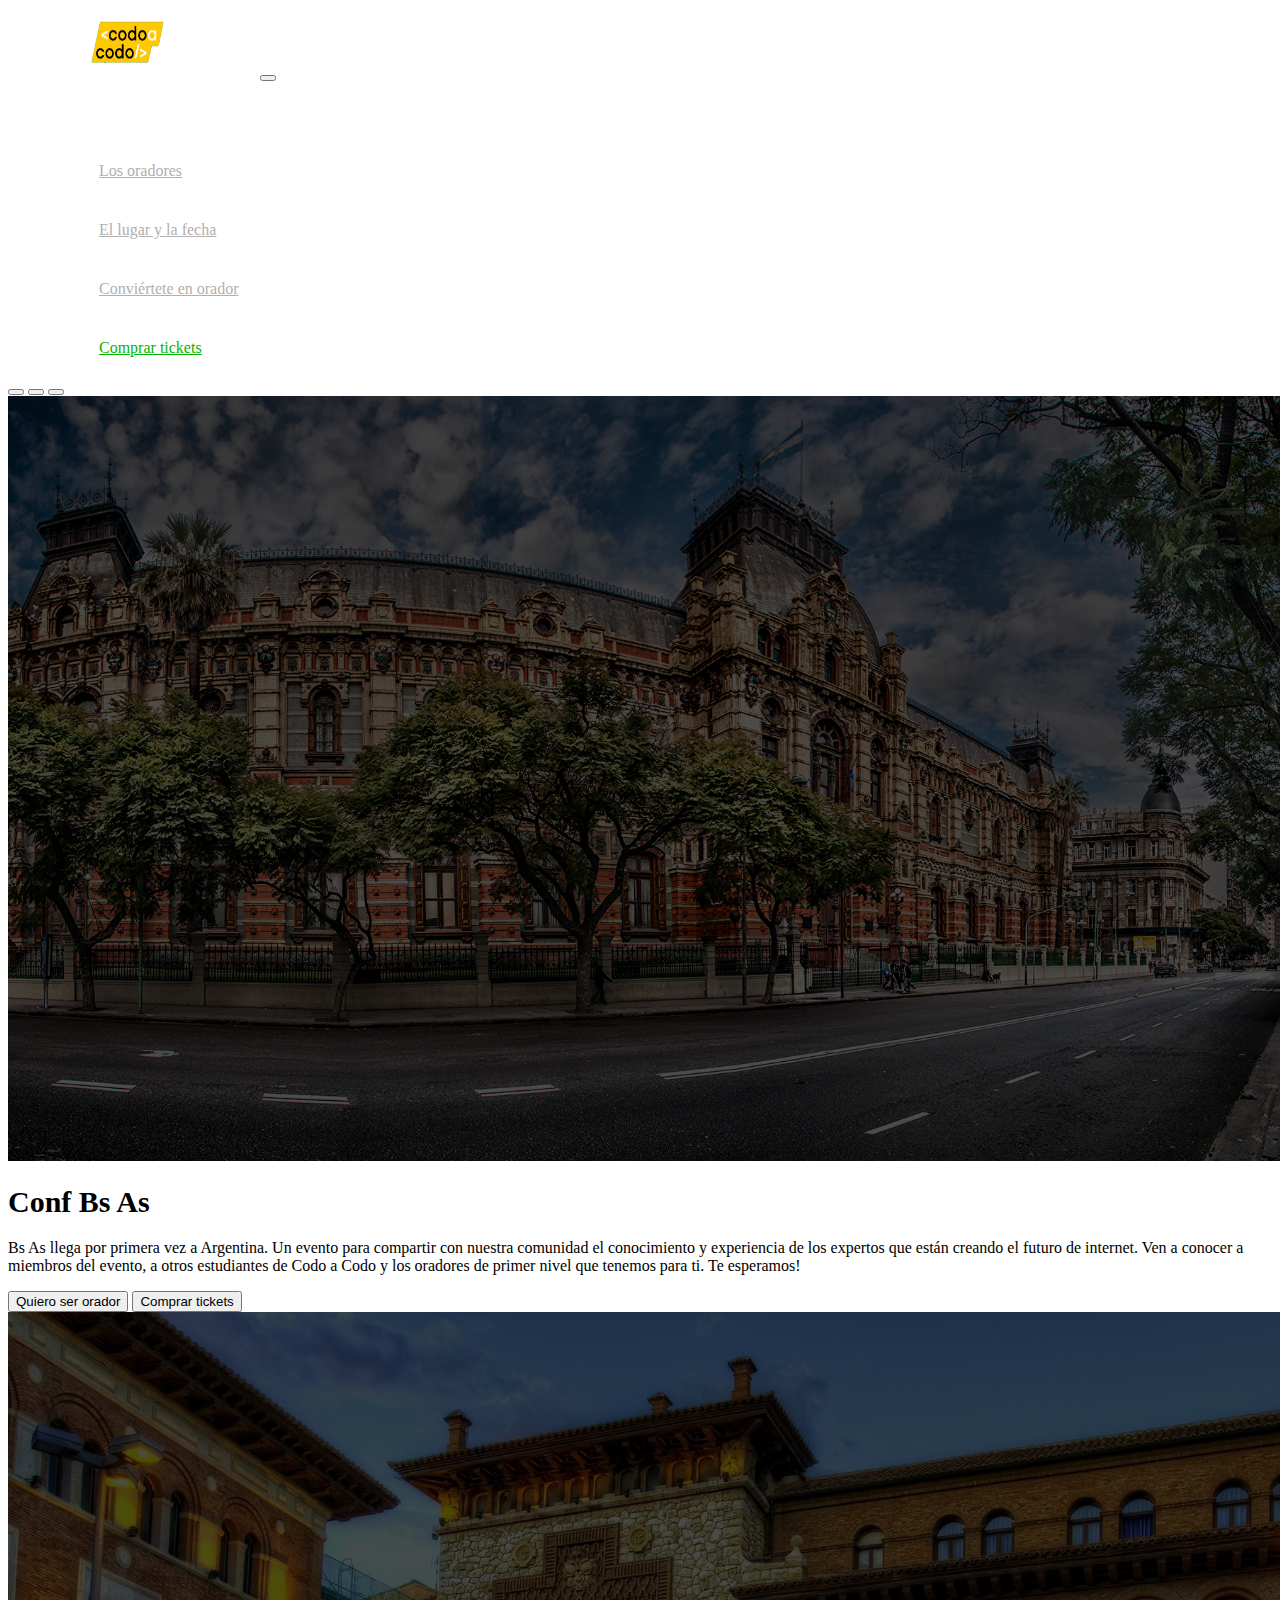
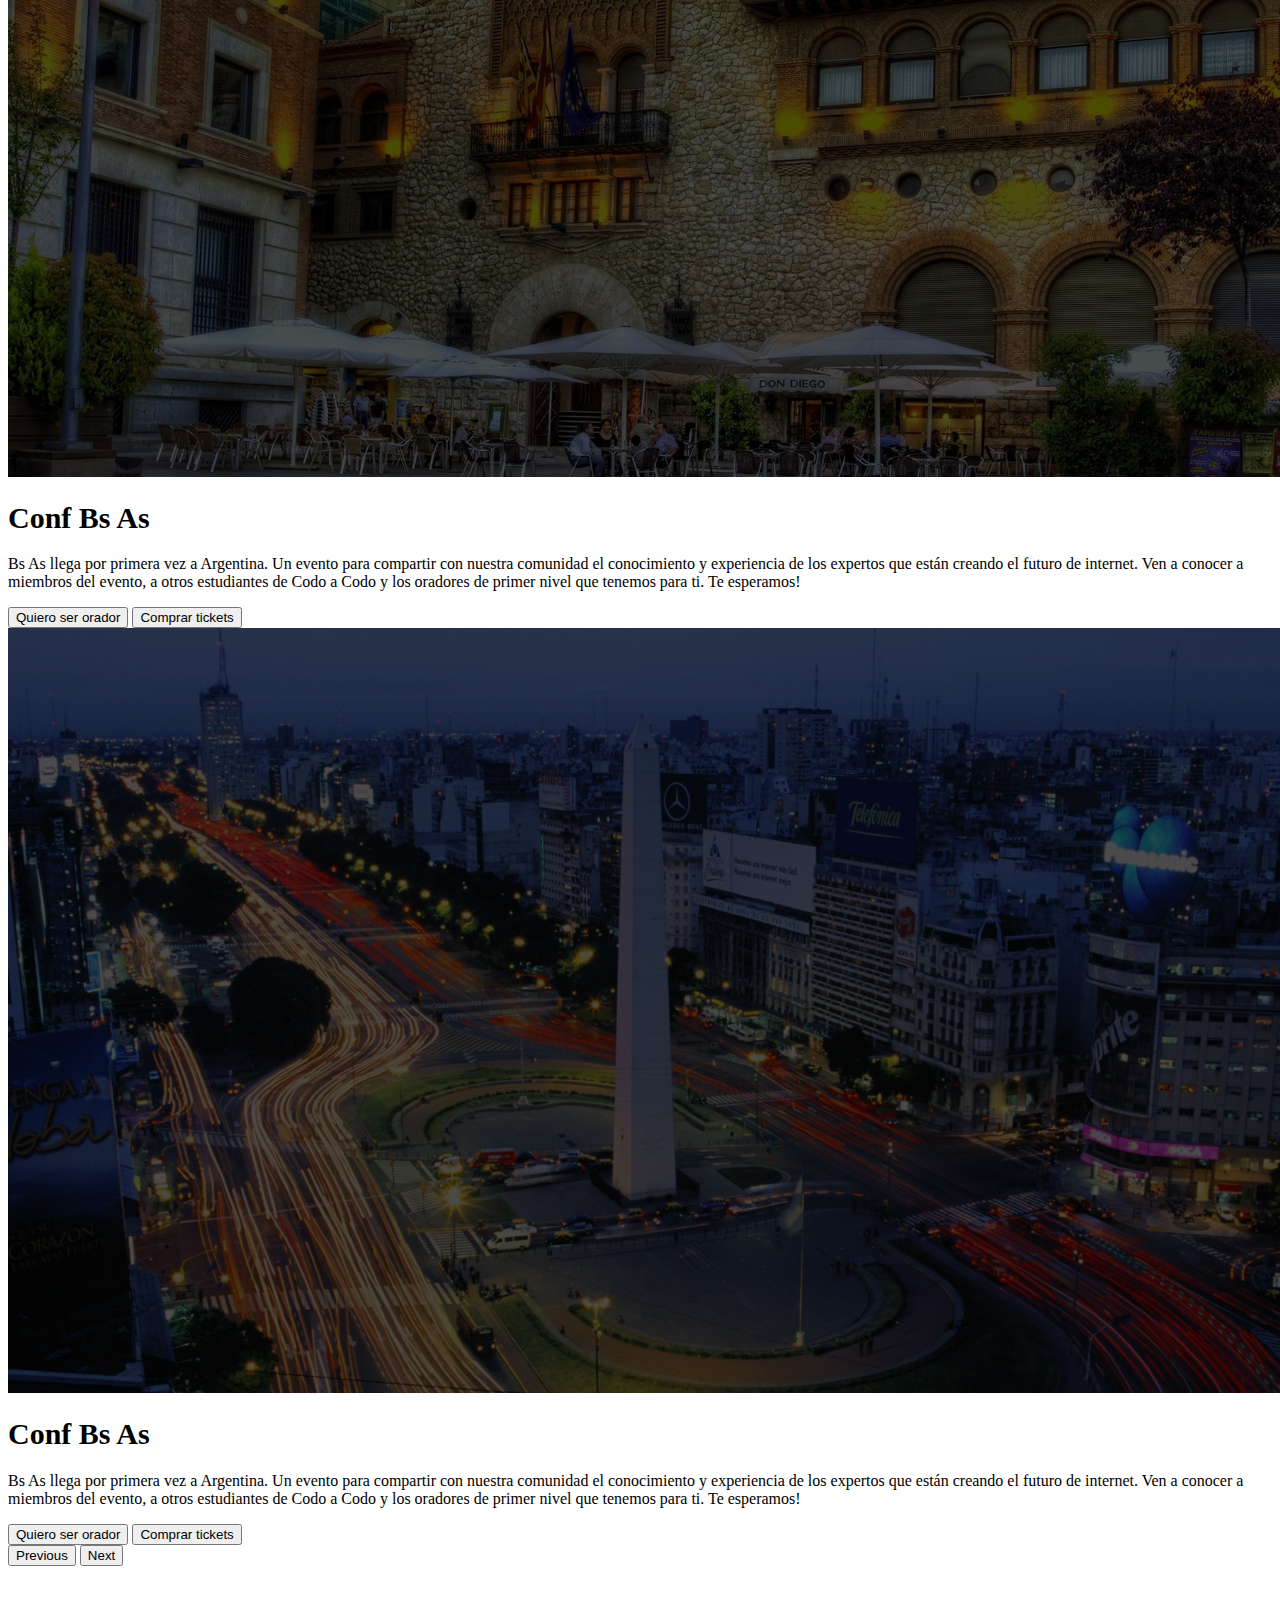
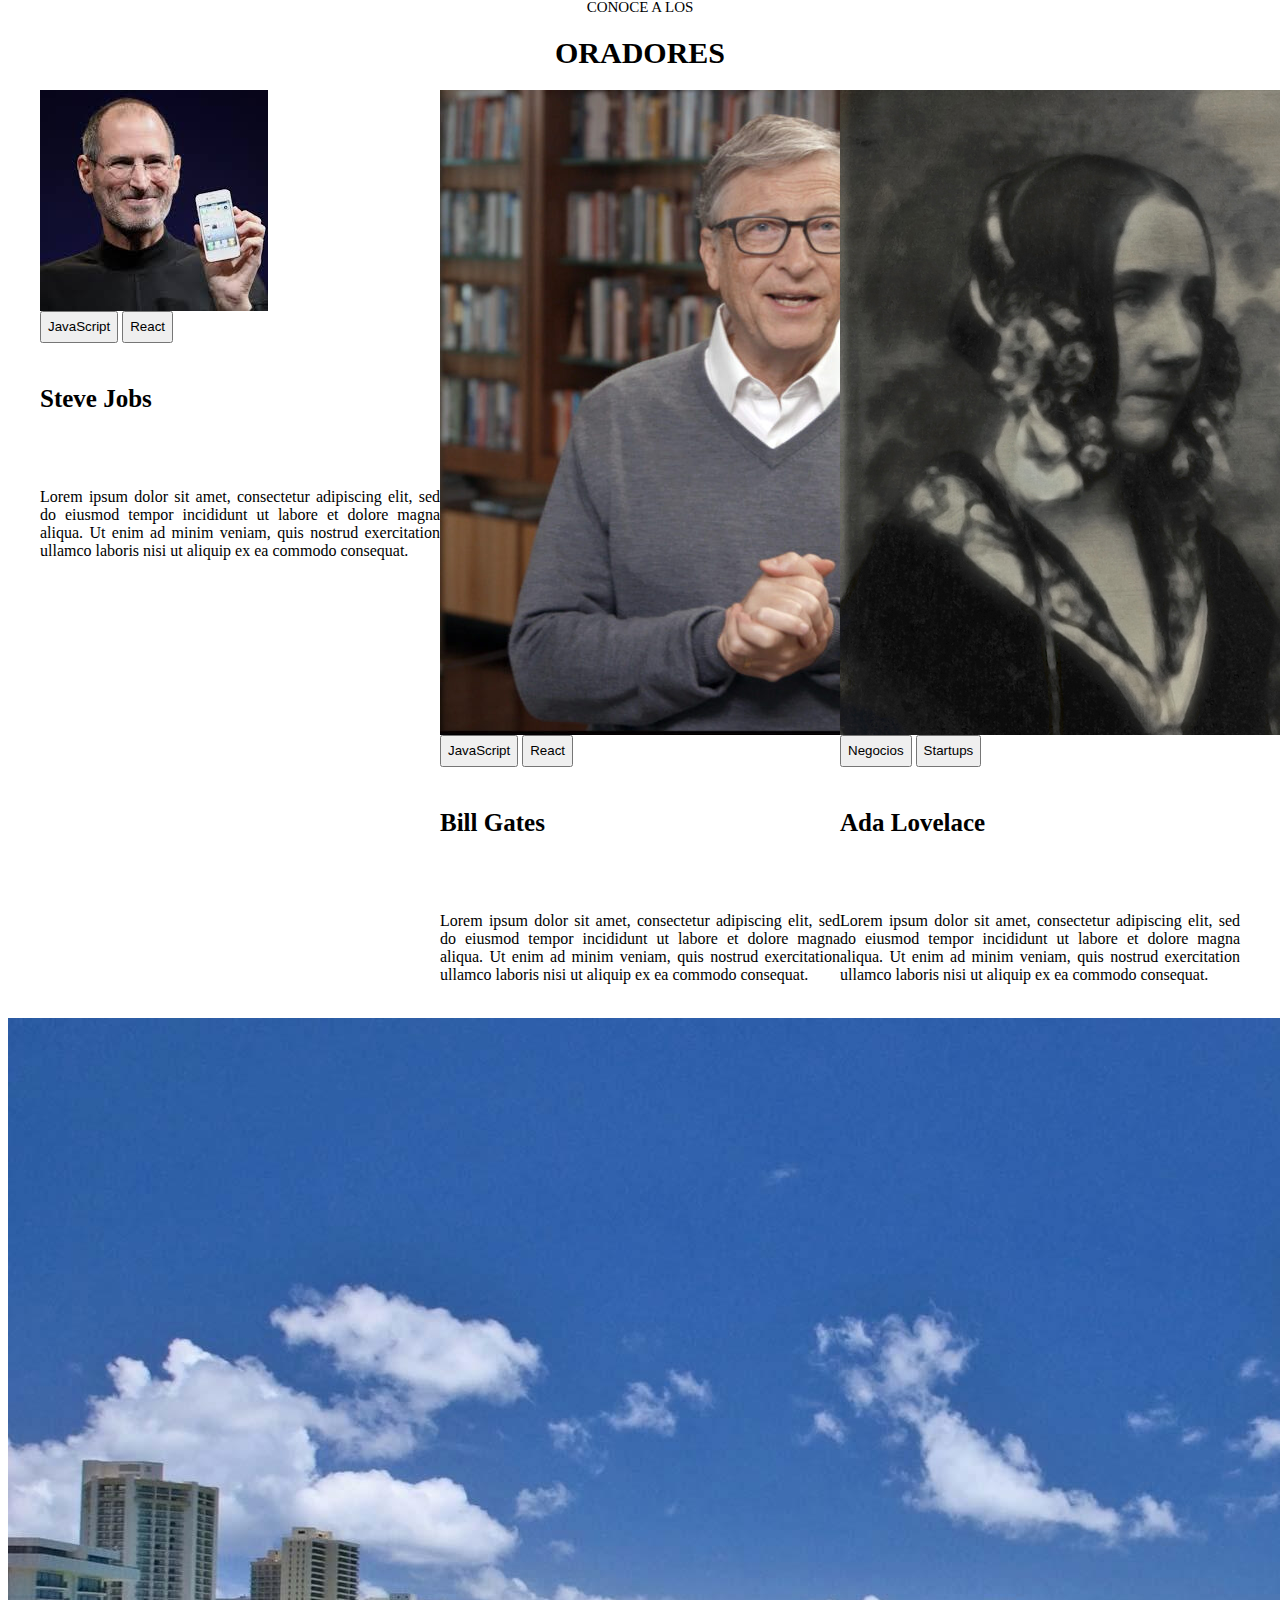
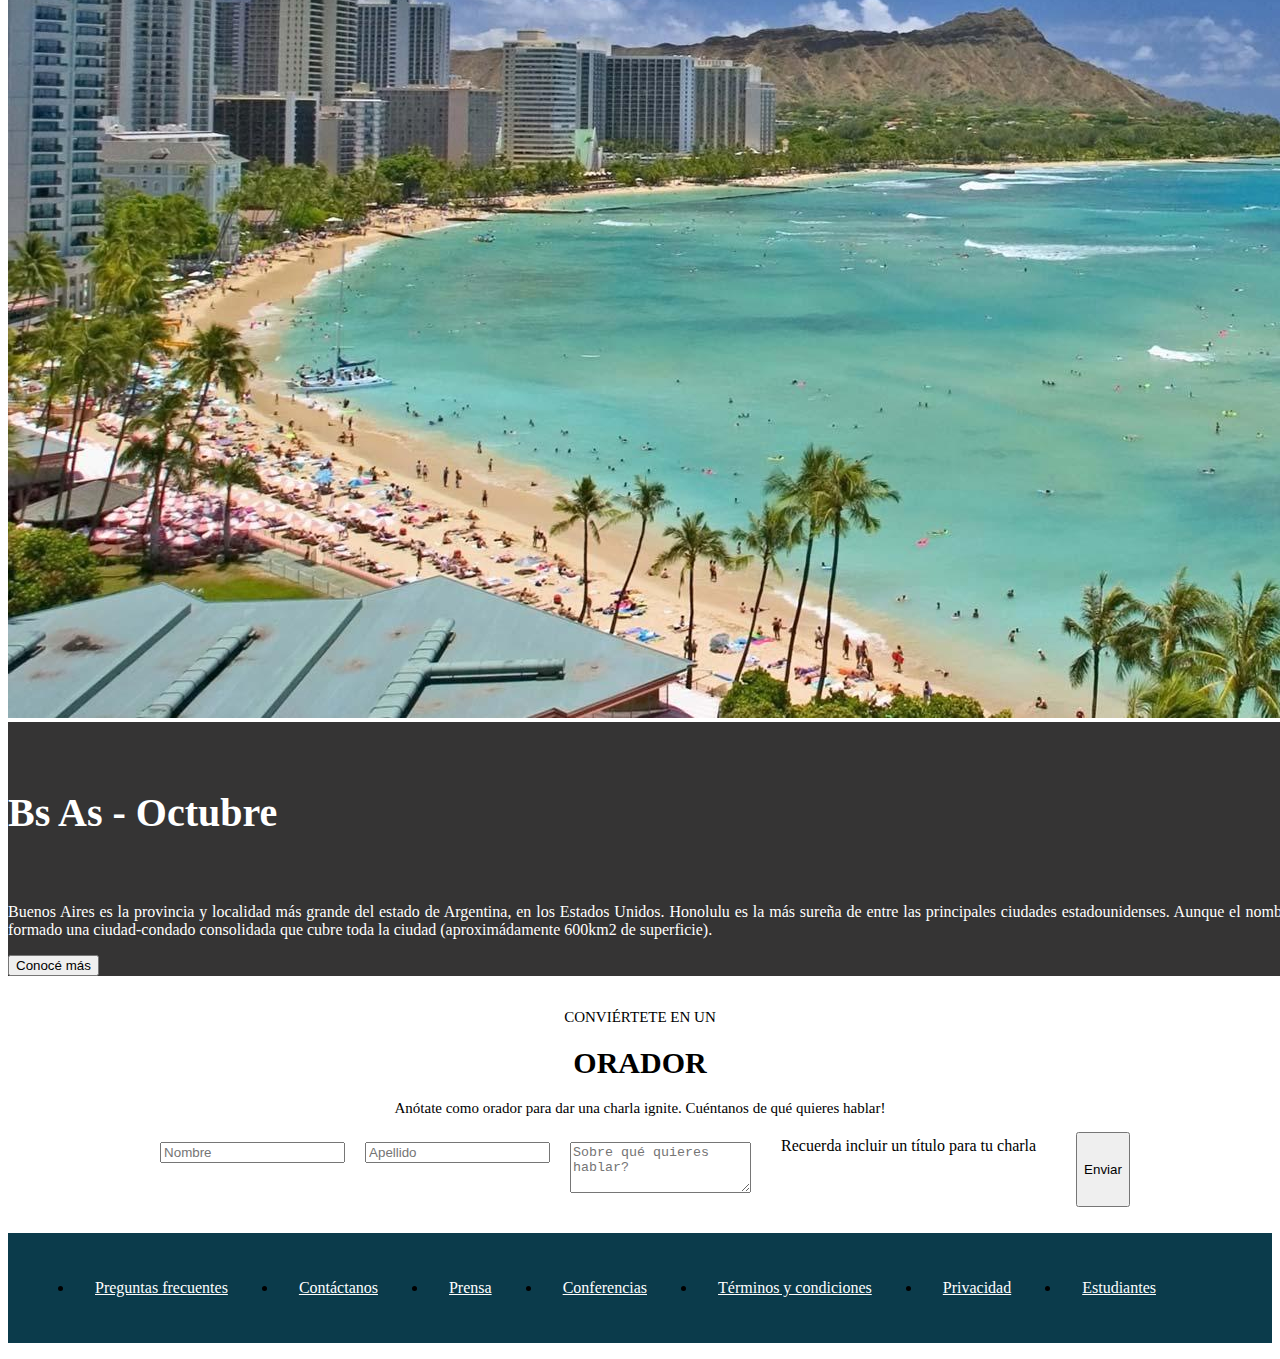
<file: index.html>
<!doctype html>
<html lang="en">
  <head>
    <title>Trabajo práctico integrador</title>
    <!-- Required meta tags -->
    <meta charset="utf-8">
    <meta name="viewport" content="width=device-width, initial-scale=1, shrink-to-fit=no">

    <!-- Bootstrap CSS v5.0.2 -->
    <link rel="stylesheet" href="https://cdn.jsdelivr.net/npm/bootstrap@5.1.1/dist/css/bootstrap.min.css" rel="stylesheet" integrity="sha384-F3w7mX95PdgyTmZZMECAngseQB83DfGTowi0iMjiWaeVhAn4FJkqJByhZMI3AhiU" crossorigin="anonymous">
    <link rel="stylesheet" href="tp.css" />

  </head>
  <body>

    <nav class="navbar navbar-expand-lg  navbar-dark bg-dark">
      <div class="container-fluid">
        <img src="imagenes_integrador_front/codoacodo.png" alt="" width="100" height="70" class="d-inline-block align-text">
        <a class="navbar-brand col-lg-4" id="blanco" href="#">Conf Bs As</a>
        <button class="navbar-toggler" type="button" data-bs-toggle="collapse" data-bs-target="#navbarNavAltMarkup" aria-controls="navbarNavAltMarkup" aria-expanded="false" aria-label="Toggle navigation">
          <span class="navbar-toggler-icon"></span>
        </button>
        <div class="collapse navbar-collapse flex-row-reverse" id="navbarNavAltMarkup">
          <div class="navbar-nav">
            <a class="nav-link" id="blanco" href="#">La conferencia</a>
            <a class="nav-link" id="texto" href="#">Los oradores</a>
            <a class="nav-link" id="texto" href="#">El lugar y la fecha</a>
            <a class="nav-link" id="texto" href="#">Conviértete en orador</a>
            <a class="nav-link" id="verde" href="#">Comprar tickets</a>

          </div>
        </div>
      </div>
    </nav>

    <div id="carouselExampleIndicators" class="carousel slide" data-bs-ride="carousel">
      <div class="carousel-indicators">
        <button type="button" data-bs-target="#carouselExampleIndicators" data-bs-slide-to="0" class="active" aria-current="true" aria-label="Slide 1"></button>
        <button type="button" data-bs-target="#carouselExampleIndicators" data-bs-slide-to="1" aria-label="Slide 2"></button>
        <button type="button" data-bs-target="#carouselExampleIndicators" data-bs-slide-to="2" aria-label="Slide 3"></button>
      </div>
      <div class="carousel-inner">
        <div class="carousel-item active">
          <img src="imagenes_integrador_front/ba1.jpg" class="d-block w-100" alt="0" style="filter: brightness(30%); height: 85vh;">
          <div class="container">
            <div class="carousel-caption text-end">
              <h1>Conf Bs As</h1>
              <p>
                Bs As llega por primera vez a Argentina. Un evento para compartir con nuestra comunidad el conocimiento y 
                experiencia de los expertos que están creando el futuro de internet. Ven a conocer a miembros del evento, a otros estudiantes 
                de Codo a Codo y los oradores de primer nivel que tenemos para ti. Te esperamos!
              </p>
              <button type="button" class="btn btn-outline-light">Quiero ser orador</button>
              <button type="button" class="btn btn-success">Comprar tickets</button>

            </div>
          </div>
        </div>
        <div class="carousel-item">
          <img src="imagenes_integrador_front/ba2.jpg" class="d-block w-100" alt="1" style="filter: brightness(30%); height: 85vh;">
          <div class="container">
            <div class="carousel-caption text-end">
              <h1>Conf Bs As</h1>
              <p>
                Bs As llega por primera vez a Argentina. Un evento para compartir con nuestra comunidad el conocimiento y 
                experiencia de los expertos que están creando el futuro de internet. Ven a conocer a miembros del evento, a otros estudiantes 
                de Codo a Codo y los oradores de primer nivel que tenemos para ti. Te esperamos!
              </p>
              <button type="button" class="btn btn-outline-light">Quiero ser orador</button>
              <button type="button" class="btn btn-success">Comprar tickets</button>

            </div>
          </div>
        </div>
        <div class="carousel-item">
          <img src="imagenes_integrador_front/ba3.jpg" class="d-block w-100" alt="2" style="filter: brightness(30%); height: 85vh;">
          <div class="container">
            <div class="carousel-caption text-end">
              <h1>Conf Bs As</h1>
              <p>
                Bs As llega por primera vez a Argentina. Un evento para compartir con nuestra comunidad el conocimiento y 
                experiencia de los expertos que están creando el futuro de internet. Ven a conocer a miembros del evento, a otros estudiantes 
                de Codo a Codo y los oradores de primer nivel que tenemos para ti. Te esperamos!
              </p>
              <button type="button" class="btn btn-outline-light">Quiero ser orador</button>
              <button type="button" class="btn btn-success">Comprar tickets</button>
            </div>
          </div>
        </div>
      </div>
      <button class="carousel-control-prev" type="button" data-bs-target="#carouselExampleIndicators" data-bs-slide="prev">
        <span class="carousel-control-prev-icon" aria-hidden="true"></span>
        <span class="visually-hidden">Previous</span>
      </button>
      <button class="carousel-control-next" type="button" data-bs-target="#carouselExampleIndicators" data-bs-slide="next">
        <span class="carousel-control-next-icon" aria-hidden="true"></span>
        <span class="visually-hidden">Next</span>
      </button>
    </div>
    <br>

    <section>
      <div class="oradores">
        <p>CONOCE A LOS</p>
        <h1 id="palabra">ORADORES</h1>
      </div>
    </section>

    <div class="row row-cols-1 row-cols-md-3 g-4">
      <div class="col" style="width: 25rem;">
        <div class="card h-100">
          <img src="imagenes_integrador_front/steve.jpg" class="card-img-top" alt="0">
          <div class="card-body">
            <button type="button" style="height: 32px;" class="btn btn-warning">JavaScript</button>
            <button type="button" style="height: 32px;" class="btn btn-info">React</button>
            <h5 class="card-title">Steve Jobs</h5>
            <br>
            <p class="card-text">Lorem ipsum dolor sit amet, consectetur adipiscing elit, sed do eiusmod tempor incididunt ut labore et dolore magna aliqua. Ut enim ad minim veniam, quis nostrud exercitation ullamco laboris nisi ut aliquip ex ea commodo consequat.</p>
          </div>
        </div>
      </div>
      <div class="col" style="width: 25rem;">
        <div class="card h-100">
          <img src="imagenes_integrador_front/bill.jpg" class="card-img-top" alt="1">
          <div class="card-body">
            <button type="button" style="height: 32px;" class="btn btn-warning">JavaScript</button>
            <button type="button" style="height: 32px;" class="btn btn-info">React</button>
            <h5 class="card-title">Bill Gates</h5>
            <br>
            <p class="card-text">Lorem ipsum dolor sit amet, consectetur adipiscing elit, sed do eiusmod tempor incididunt ut labore et dolore magna aliqua. Ut enim ad minim veniam, quis nostrud exercitation ullamco laboris nisi ut aliquip ex ea commodo consequat.</p>
          </div>
        </div>
      </div>
      <div class="col" style="width: 25rem;">
        <div class="card h-100">
          <img src="imagenes_integrador_front/ada.jpeg" class="card-img-top" alt="2">
          <div class="card-body">
            <button type="button" style="height: 32px;" class="btn btn-secondary">Negocios</button>
            <button type="button" style="height: 32px;" class="btn btn-danger">Startups</button>
            <h5 class="card-title">Ada Lovelace</h5>
            <br>
            <p class="card-text">Lorem ipsum dolor sit amet, consectetur adipiscing elit, sed do eiusmod tempor incididunt ut labore et dolore magna aliqua. Ut enim ad minim veniam, quis nostrud exercitation ullamco laboris nisi ut aliquip ex ea commodo consequat.</p>
          </div>
        </div>
      </div>
    </div>

    <br>

    <div class="card mb-3" style="max-width: 2000px;">
      <div class="row g-0">
        <div class="col-md-6">
          <img src="imagenes_integrador_front/honolulu.jpg" class="img-fluid rounded-start" alt="..." >
        </div>
        <div class="col-md-6 tarjeta">
          <div class="card-body" style="color: white;">
            <h5 class="card-title" style="font-size: 40px;">Bs As - Octubre</h5>
            <p class="card-text">Buenos Aires es la provincia y localidad más grande del estado de Argentina, en los Estados Unidos. Honolulu
              es la más sureña de entre las principales ciudades estadounidenses. Aunque el nombre de Honolulu se refiere al área urbana en la costa 
              sureste de la isla de Oahu, la ciudad y el condado de Honolulu han formado una ciudad-condado consolidada que cubre toda la ciudad 
              (aproximádamente 600km2 de superficie).
            </p>
            <button type="button" class="btn btn-outline-light">Conocé más</button>
          </div>
        </div>
      </div>
    </div>
    <br>
    <div class="oradores">
      <p>CONVIÉRTETE EN UN</p>
      <h1 id="palabra">ORADOR</h1>
      <p>Anótate como orador para dar una charla ignite. Cuéntanos de qué quieres hablar!</p>
    </div>
    <div class="form">
      <div class="row col-md-6">
        <div class="col">
          <input type="text" class="form-control" placeholder="Nombre" aria-label="Nombre">
        </div>
        <div class="col">
          <input type="text" class="form-control" placeholder="Apellido" aria-label="Apellido">
        </div>
        <div>
        <textarea class="form-control" rows="3" placeholder="Sobre qué quieres hablar?" required></textarea>
        </div>
        <div class="form-text mb-2">Recuerda incluir un título para tu charla</div>
        <div class="d-grid gap-2 form-btn">
          <button type="submit" class="btn btn-success">Enviar</button>
        </div>
      </div>
    </div>

    <div>
      <footer class="flex-wrap">
              <ul class="nav">
                <li class="nav-item">
                  <a class="nav-link active px-2" style="margin-right:30px;" href="#">Preguntas frecuentes</a>
                </li>
                <li class="nav-item">
                  <a class="nav-link active px-2" style="margin-right:30px;" href="#">Contáctanos</a>
                </li>
                <li class="nav-item">
                  <a class="nav-link active px-2" style="margin-right:30px;" href="#">Prensa</a>
                </li>
                <li class="nav-item">
                  <a class="nav-link active px-2" style="margin-right:30px;" href="#">Conferencias</a>
                </li>
                <li class="nav-item">
                  <a class="nav-link active px-2" style="margin-right:30px;" href="#">Términos y condiciones</a>
                </li>
                <li class="nav-item">
                  <a class="nav-link active px-2" style="margin-right:30px;" href="#">Privacidad</a>
                </li>
                <li class="nav-item">
                  <a class="nav-link active px-2" style="margin-right:30px;" href="#">Estudiantes</a>
                </li>
              </ul>
          </div>


      </footer>
    </div>


    







      
    <!-- Bootstrap JavaScript Libraries -->
    <script src="https://cdn.jsdelivr.net/npm/@popperjs/core@2.9.3/dist/umd/popper.min.js" integrity="sha384-W8fXfP3gkOKtndU4JGtKDvXbO53Wy8SZCQHczT5FMiiqmQfUpWbYdTil/SxwZgAN" crossorigin="anonymous"></script>
    <script src="https://cdn.jsdelivr.net/npm/bootstrap@5.1.1/dist/js/bootstrap.min.js" integrity="sha384-skAcpIdS7UcVUC05LJ9Dxay8AXcDYfBJqt1CJ85S/CFujBsIzCIv+l9liuYLaMQ/" crossorigin="anonymous"></script>
  </body>
</html>
</file>
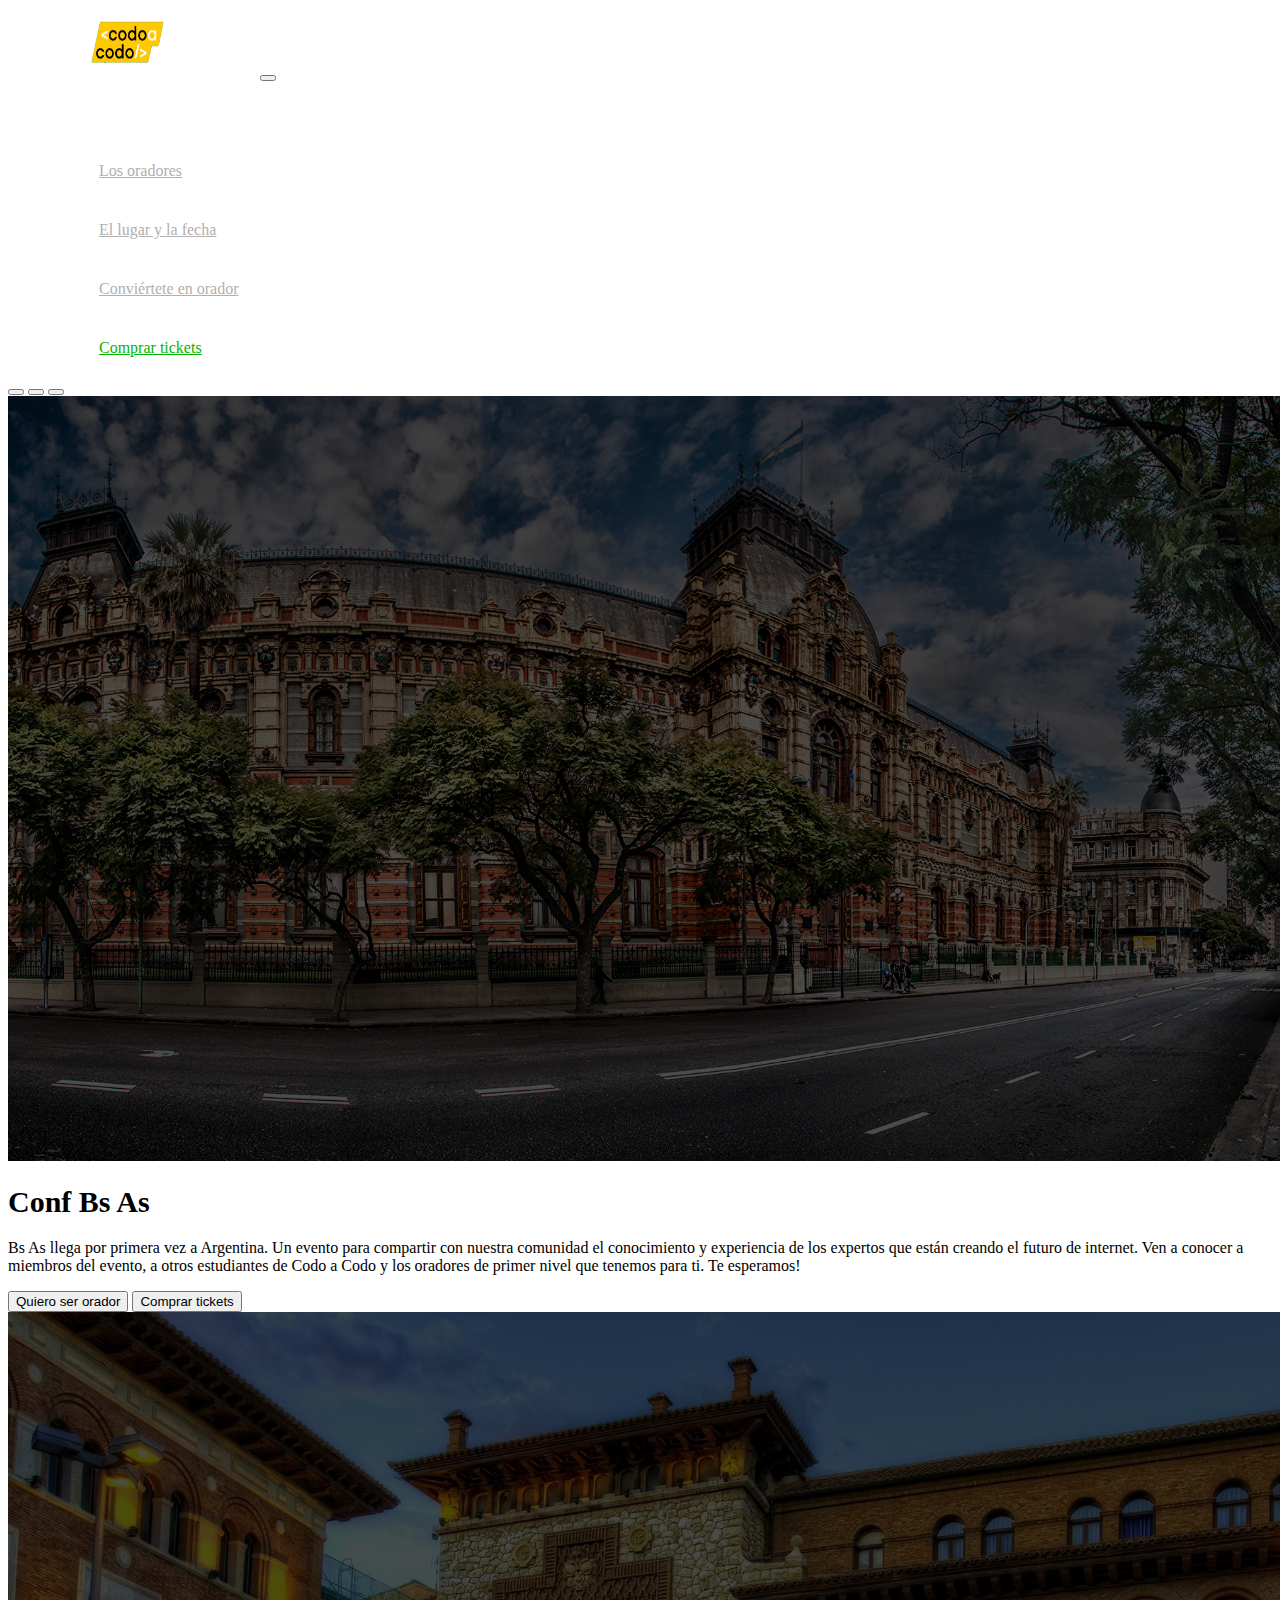
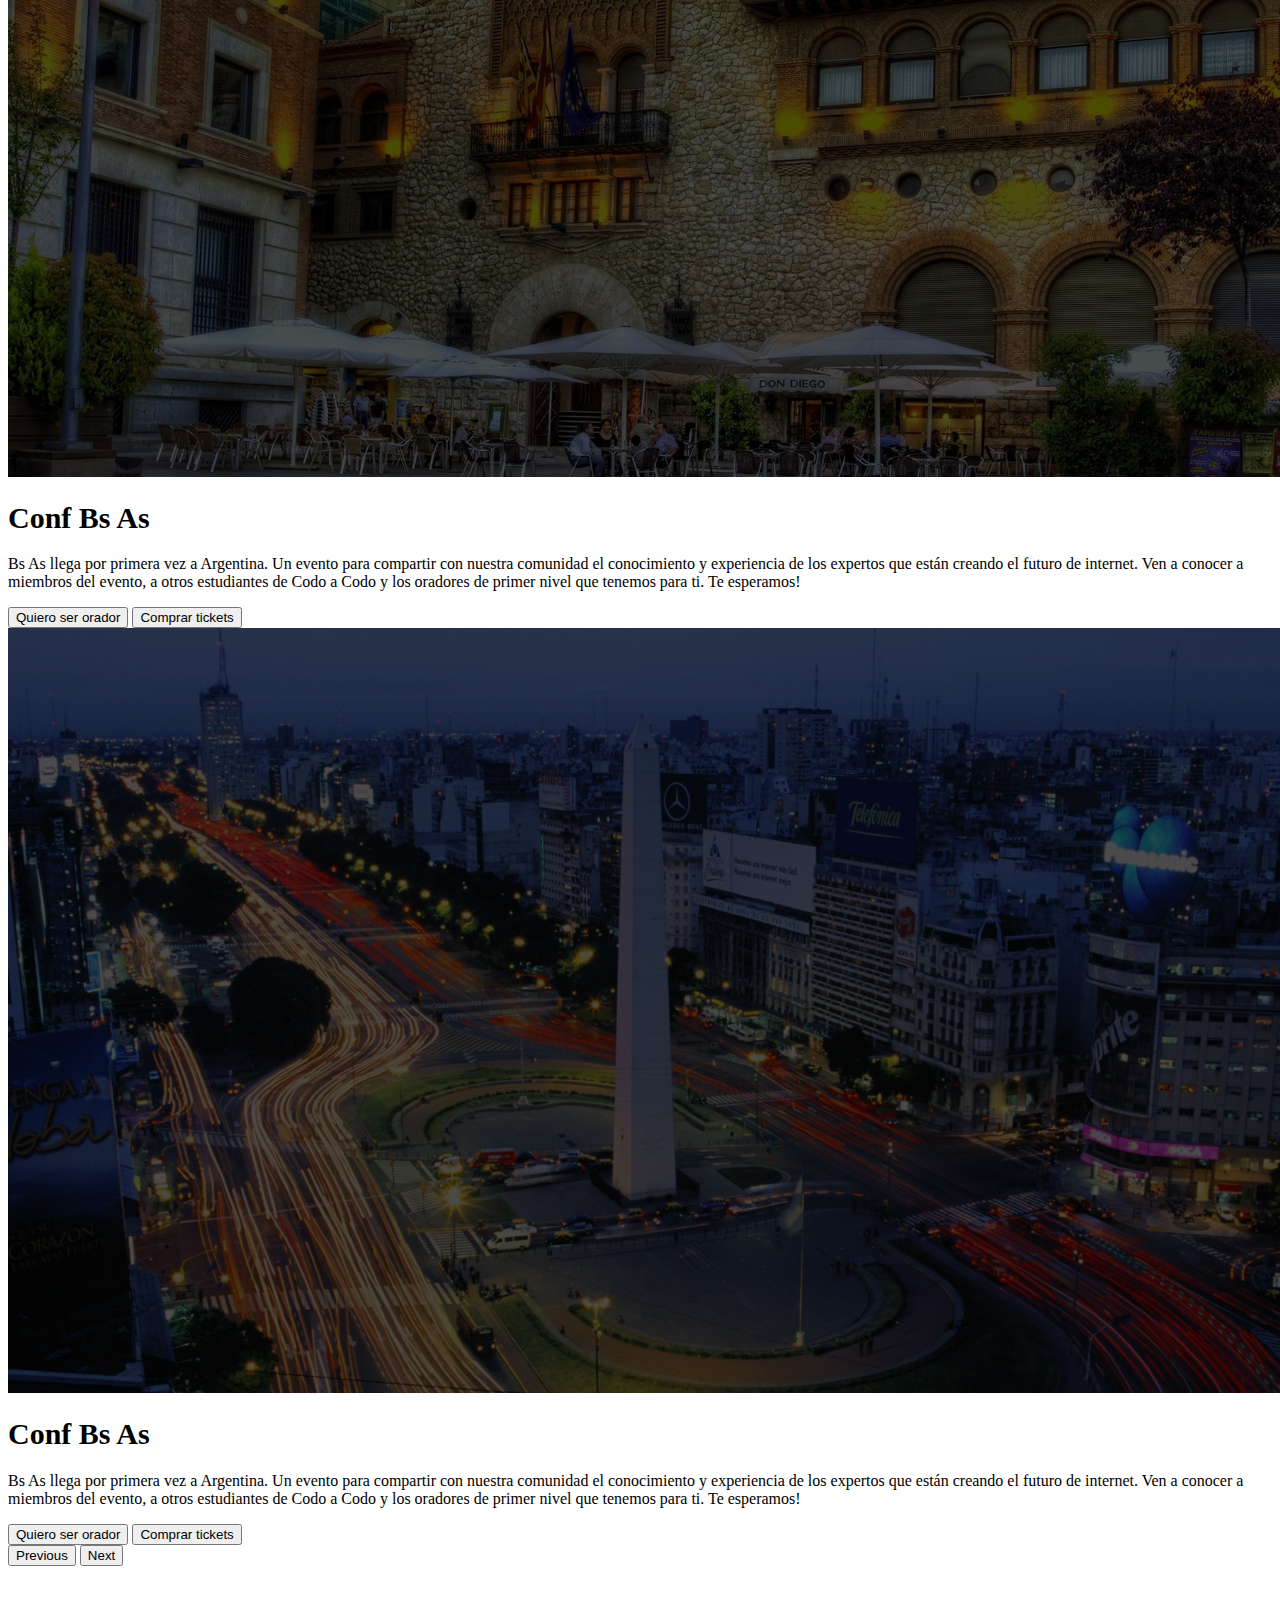
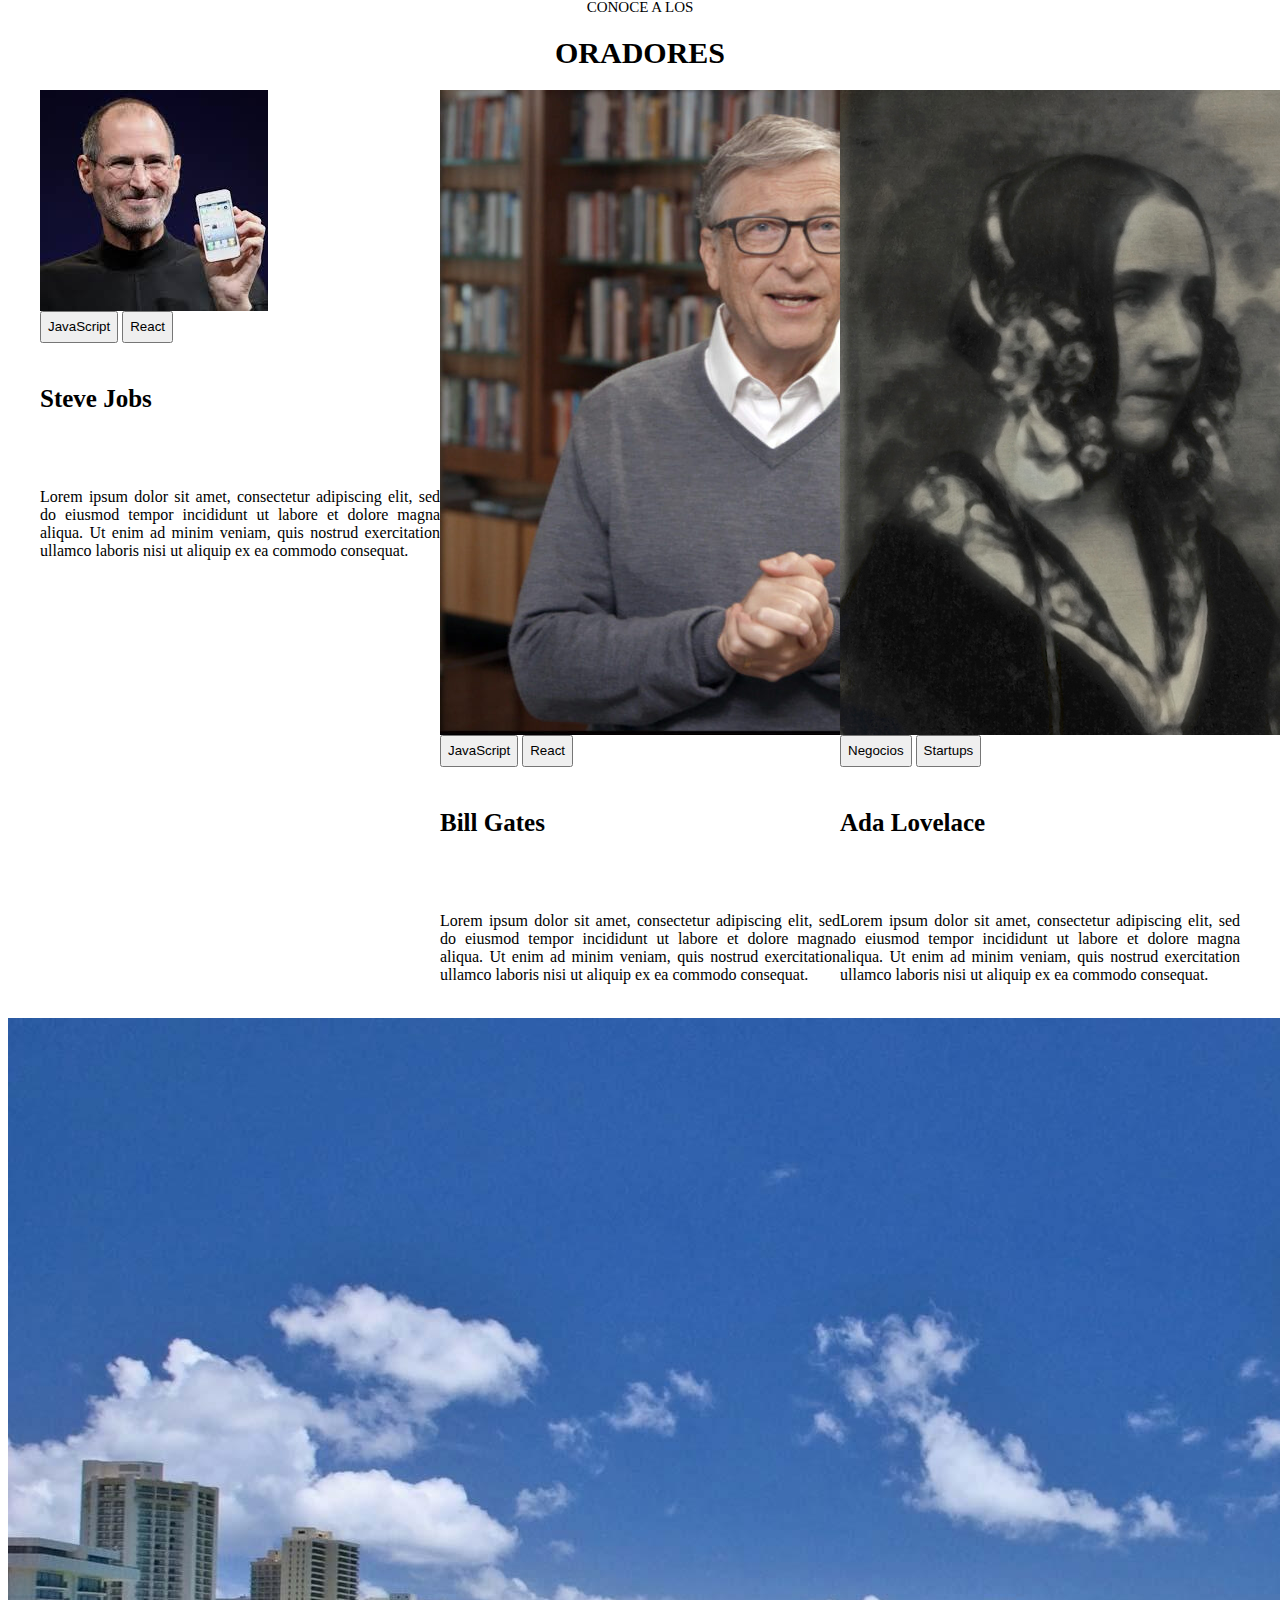
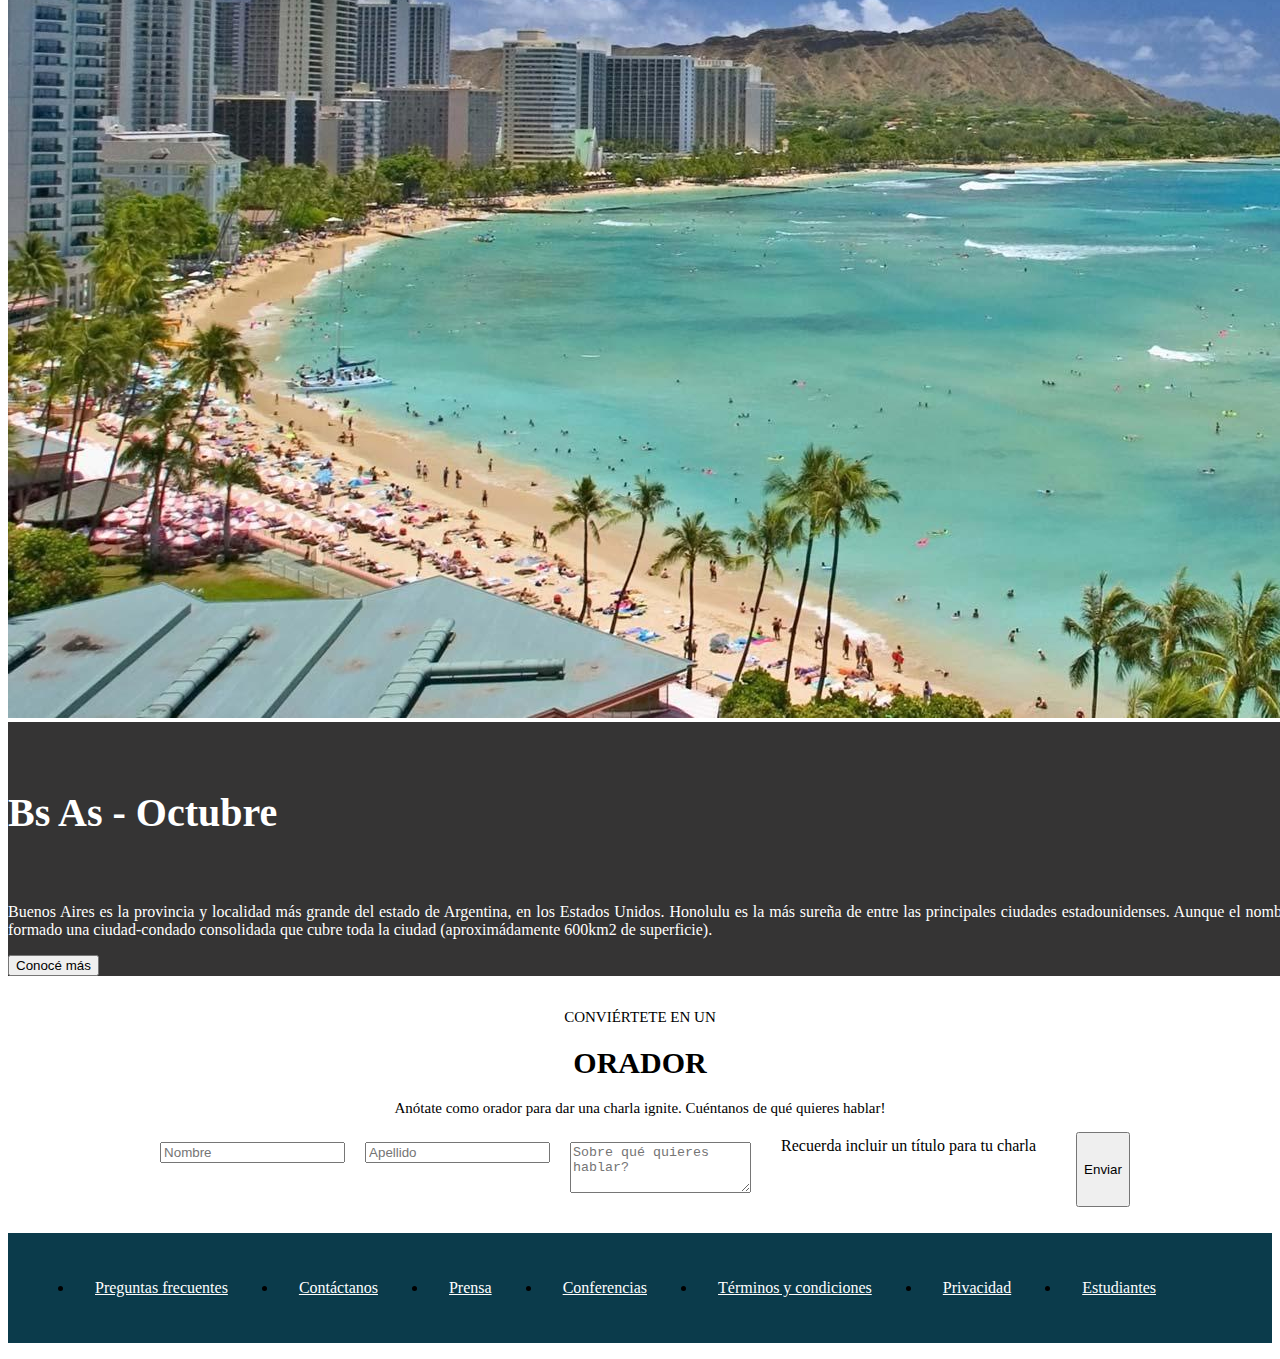
<file: static/index.html>
<!doctype html>
<html lang="en">
  <head>
    <title>Trabajo práctico integrador</title>
    <!-- Required meta tags -->
    <meta charset="utf-8">
    <meta name="viewport" content="width=device-width, initial-scale=1, shrink-to-fit=no">

    <!-- Bootstrap CSS v5.0.2 -->
    <link rel="stylesheet" href="https://cdn.jsdelivr.net/npm/bootstrap@5.1.1/dist/css/bootstrap.min.css" rel="stylesheet" integrity="sha384-F3w7mX95PdgyTmZZMECAngseQB83DfGTowi0iMjiWaeVhAn4FJkqJByhZMI3AhiU" crossorigin="anonymous">
    <link rel="stylesheet" href="tp.css" />

  </head>
  <body>

    <nav class="navbar navbar-expand-lg  navbar-dark bg-dark">
      <div class="container-fluid">
        <img src="imagenes_integrador_front/codoacodo.png" alt="" width="100" height="70" class="d-inline-block align-text">
        <a class="navbar-brand col-lg-4" id="blanco" href="#">Conf Bs As</a>
        <button class="navbar-toggler" type="button" data-bs-toggle="collapse" data-bs-target="#navbarNavAltMarkup" aria-controls="navbarNavAltMarkup" aria-expanded="false" aria-label="Toggle navigation">
          <span class="navbar-toggler-icon"></span>
        </button>
        <div class="collapse navbar-collapse d-flex flex-row-reverse">
          <div class="navbar-nav">
            <a class="nav-link" id="blanco" href="#">La conferencia</a>
            <a class="nav-link" id="texto" href="#">Los oradores</a>
            <a class="nav-link" id="texto" href="#">El lugar y la fecha</a>
            <a class="nav-link" id="texto" href="#">Conviértete en orador</a>
            <a class="nav-link" id="verde" href="#">Comprar tickets</a>

          </div>
        </div>
      </div>
    </nav>

    <div id="carouselExampleIndicators" class="carousel slide" data-bs-ride="carousel">
      <div class="carousel-indicators">
        <button type="button" data-bs-target="#carouselExampleIndicators" data-bs-slide-to="0" class="active" aria-current="true" aria-label="Slide 1"></button>
        <button type="button" data-bs-target="#carouselExampleIndicators" data-bs-slide-to="1" aria-label="Slide 2"></button>
        <button type="button" data-bs-target="#carouselExampleIndicators" data-bs-slide-to="2" aria-label="Slide 3"></button>
      </div>
      <div class="carousel-inner">
        <div class="carousel-item active">
          <img src="imagenes_integrador_front/ba1.jpg" class="d-block w-100" alt="0" style="filter: brightness(30%); height: 85vh;">
          <div class="container">
            <div class="carousel-caption text-end">
              <h1>Conf Bs As</h1>
              <p>
                Bs As llega por primera vez a Argentina. Un evento para compartir con nuestra comunidad el conocimiento y 
                experiencia de los expertos que están creando el futuro de internet. Ven a conocer a miembros del evento, a otros estudiantes 
                de Codo a Codo y los oradores de primer nivel que tenemos para ti. Te esperamos!
              </p>
              <button type="button" class="btn btn-outline-light">Quiero ser orador</button>
              <button type="button" class="btn btn-success">Comprar tickets</button>

            </div>
          </div>
        </div>
        <div class="carousel-item">
          <img src="imagenes_integrador_front/ba2.jpg" class="d-block w-100" alt="1" style="filter: brightness(30%); height: 85vh;">
          <div class="container">
            <div class="carousel-caption text-end">
              <h1>Conf Bs As</h1>
              <p>
                Bs As llega por primera vez a Argentina. Un evento para compartir con nuestra comunidad el conocimiento y 
                experiencia de los expertos que están creando el futuro de internet. Ven a conocer a miembros del evento, a otros estudiantes 
                de Codo a Codo y los oradores de primer nivel que tenemos para ti. Te esperamos!
              </p>
              <button type="button" class="btn btn-outline-light">Quiero ser orador</button>
              <button type="button" class="btn btn-success">Comprar tickets</button>

            </div>
          </div>
        </div>
        <div class="carousel-item">
          <img src="imagenes_integrador_front/ba3.jpg" class="d-block w-100" alt="2" style="filter: brightness(30%); height: 85vh;">
          <div class="container">
            <div class="carousel-caption text-end">
              <h1>Conf Bs As</h1>
              <p>
                Bs As llega por primera vez a Argentina. Un evento para compartir con nuestra comunidad el conocimiento y 
                experiencia de los expertos que están creando el futuro de internet. Ven a conocer a miembros del evento, a otros estudiantes 
                de Codo a Codo y los oradores de primer nivel que tenemos para ti. Te esperamos!
              </p>
              <button type="button" class="btn btn-outline-light">Quiero ser orador</button>
              <button type="button" class="btn btn-success">Comprar tickets</button>
            </div>
          </div>
        </div>
      </div>
      <button class="carousel-control-prev" type="button" data-bs-target="#carouselExampleIndicators" data-bs-slide="prev">
        <span class="carousel-control-prev-icon" aria-hidden="true"></span>
        <span class="visually-hidden">Previous</span>
      </button>
      <button class="carousel-control-next" type="button" data-bs-target="#carouselExampleIndicators" data-bs-slide="next">
        <span class="carousel-control-next-icon" aria-hidden="true"></span>
        <span class="visually-hidden">Next</span>
      </button>
    </div>
    <br>

    <section>
      <div class="oradores">
        <p>CONOCE A LOS</p>
        <h1 id="palabra">ORADORES</h1>
      </div>
    </section>

    <div class="row row-cols-1 row-cols-md-3 g-4">
      <div class="col" style="width: 25rem;">
        <div class="card h-100">
          <img src="imagenes_integrador_front/steve.jpg" class="card-img-top" alt="0">
          <div class="card-body">
            <button type="button" style="height: 32px;" class="btn btn-warning">JavaScript</button>
            <button type="button" style="height: 32px;" class="btn btn-info">React</button>
            <h5 class="card-title">Steve Jobs</h5>
            <br>
            <p class="card-text">Lorem ipsum dolor sit amet, consectetur adipiscing elit, sed do eiusmod tempor incididunt ut labore et dolore magna aliqua. Ut enim ad minim veniam, quis nostrud exercitation ullamco laboris nisi ut aliquip ex ea commodo consequat.</p>
          </div>
        </div>
      </div>
      <div class="col" style="width: 25rem;">
        <div class="card h-100">
          <img src="imagenes_integrador_front/bill.jpg" class="card-img-top" alt="1">
          <div class="card-body">
            <button type="button" style="height: 32px;" class="btn btn-warning">JavaScript</button>
            <button type="button" style="height: 32px;" class="btn btn-info">React</button>
            <h5 class="card-title">Bill Gates</h5>
            <br>
            <p class="card-text">Lorem ipsum dolor sit amet, consectetur adipiscing elit, sed do eiusmod tempor incididunt ut labore et dolore magna aliqua. Ut enim ad minim veniam, quis nostrud exercitation ullamco laboris nisi ut aliquip ex ea commodo consequat.</p>
          </div>
        </div>
      </div>
      <div class="col" style="width: 25rem;">
        <div class="card h-100">
          <img src="imagenes_integrador_front/ada.jpeg" class="card-img-top" alt="2">
          <div class="card-body">
            <button type="button" style="height: 32px;" class="btn btn-secondary">Negocios</button>
            <button type="button" style="height: 32px;" class="btn btn-danger">Startups</button>
            <h5 class="card-title">Ada Lovelace</h5>
            <br>
            <p class="card-text">Lorem ipsum dolor sit amet, consectetur adipiscing elit, sed do eiusmod tempor incididunt ut labore et dolore magna aliqua. Ut enim ad minim veniam, quis nostrud exercitation ullamco laboris nisi ut aliquip ex ea commodo consequat.</p>
          </div>
        </div>
      </div>
    </div>

    <br>

    <div class="card mb-3" style="max-width: 2000px;">
      <div class="row g-0">
        <div class="col-md-6">
          <img src="imagenes_integrador_front/honolulu.jpg" class="img-fluid rounded-start" alt="..." >
        </div>
        <div class="col-md-6 tarjeta">
          <div class="card-body" style="color: white;">
            <h5 class="card-title" style="font-size: 40px;">Bs As - Octubre</h5>
            <p class="card-text">Buenos Aires es la provincia y localidad más grande del estado de Argentina, en los Estados Unidos. Honolulu
              es la más sureña de entre las principales ciudades estadounidenses. Aunque el nombre de Honolulu se refiere al área urbana en la costa 
              sureste de la isla de Oahu, la ciudad y el condado de Honolulu han formado una ciudad-condado consolidada que cubre toda la ciudad 
              (aproximádamente 600km2 de superficie).
            </p>
            <button type="button" class="btn btn-outline-light">Conocé más</button>
          </div>
        </div>
      </div>
    </div>
    <br>
    <div class="oradores">
      <p>CONVIÉRTETE EN UN</p>
      <h1 id="palabra">ORADOR</h1>
      <p>Anótate como orador para dar una charla ignite. Cuéntanos de qué quieres hablar!</p>
    </div>
    <div class="form">
      <div class="row col-md-6">
        <div class="col">
          <input type="text" class="form-control" placeholder="Nombre" aria-label="Nombre">
        </div>
        <div class="col">
          <input type="text" class="form-control" placeholder="Apellido" aria-label="Apellido">
        </div>
        <div>
        <textarea class="form-control" rows="3" placeholder="Sobre qué quieres hablar?" required></textarea>
        </div>
        <div class="form-text mb-2">Recuerda incluir un título para tu charla</div>
        <div class="d-grid gap-2 form-btn">
          <button type="submit" class="btn btn-success">Enviar</button>
        </div>
      </div>
    </div>

    <div>
      <footer class="flex-wrap">
              <ul class="nav">
                <li class="nav-item">
                  <a class="nav-link active px-2" style="margin-right:30px;" href="#">Preguntas frecuentes</a>
                </li>
                <li class="nav-item">
                  <a class="nav-link active px-2" style="margin-right:30px;" href="#">Contáctanos</a>
                </li>
                <li class="nav-item">
                  <a class="nav-link active px-2" style="margin-right:30px;" href="#">Prensa</a>
                </li>
                <li class="nav-item">
                  <a class="nav-link active px-2" style="margin-right:30px;" href="#">Conferencias</a>
                </li>
                <li class="nav-item">
                  <a class="nav-link active px-2" style="margin-right:30px;" href="#">Términos y condiciones</a>
                </li>
                <li class="nav-item">
                  <a class="nav-link active px-2" style="margin-right:30px;" href="#">Privacidad</a>
                </li>
                <li class="nav-item">
                  <a class="nav-link active px-2" style="margin-right:30px;" href="#">Estudiantes</a>
                </li>
              </ul>
          </div>


      </footer>
    </div>


    







      
    <!-- Bootstrap JavaScript Libraries -->
    <script src="https://cdn.jsdelivr.net/npm/@popperjs/core@2.9.3/dist/umd/popper.min.js" integrity="sha384-W8fXfP3gkOKtndU4JGtKDvXbO53Wy8SZCQHczT5FMiiqmQfUpWbYdTil/SxwZgAN" crossorigin="anonymous"></script>
    <script src="https://cdn.jsdelivr.net/npm/bootstrap@5.1.1/dist/js/bootstrap.min.js" integrity="sha384-skAcpIdS7UcVUC05LJ9Dxay8AXcDYfBJqt1CJ85S/CFujBsIzCIv+l9liuYLaMQ/" crossorigin="anonymous"></script>
  </body>
</html>
</file>
<file: tp.css>
.container-fluid{
        padding-left: 70px; 
        
        
}

#verde{
    color: rgb(6, 180, 6);
}

#blanco{
    color: white;
}

#texto{
    color: rgb(177, 175, 175)
}

.oradores{
    font-size: 15px;
    text-align: center;
}

h1{
    font-size: 30px;
}

.row{
    display: flex;
    justify-content: center;
    text-align: justify;
    flex-wrap: wrap;
}

.card-title{
    font-size: 25px;
}

.card{
    display: flex;
    justify-content: justify;
    text-align: justify;
    flex-wrap: wrap;
}

.tarjeta{
    background-color: rgb(53, 52, 52);
}

.form{
    display: flex;
    justify-content: space-around;
    text-align: justify;
    flex-wrap: wrap;
    margin: auto;
    padding: 0px 60px 10px;
}

.form-control{
    margin: 10px;

}

.form-text{
    padding:  5px 20px 10px;
}

.form-btn{
    padding:  -100px 2px 10px;
    margin-left: 20px;
    display: flex;
    text-align: justify;
    flex-wrap: wrap;
}

.nav{
    background-color: rgb(11, 59, 75);
    display: flex;
    flex-wrap: wrap;
    justify-content: center;
    padding: 25px;
}

.nav-link{
    color: white;
    display: flex;
    flex-wrap: wrap;
    text-align: justify;
    margin: 1px;
    padding: 20px 20px 20px;
}
</file>
<file: static/tp.css>
.container-fluid{
        padding-left: 70px; 
        
        
}

#verde{
    color: rgb(6, 180, 6);
}

#blanco{
    color: white;
}

#texto{
    color: rgb(177, 175, 175)
}

.oradores{
    font-size: 15px;
    text-align: center;
}

h1{
    font-size: 30px;
}

.row{
    display: flex;
    justify-content: center;
    text-align: justify;
    flex-wrap: wrap;
}

.card-title{
    font-size: 25px;
}

.card{
    display: flex;
    justify-content: justify;
    text-align: justify;
    flex-wrap: wrap;
}

.tarjeta{
    background-color: rgb(53, 52, 52);
}

.form{
    display: flex;
    justify-content: space-around;
    text-align: justify;
    flex-wrap: wrap;
    margin: auto;
    padding: 0px 60px 10px;
}

.form-control{
    margin: 10px;

}

.form-text{
    padding:  5px 20px 10px;
}

.form-btn{
    padding:  -100px 2px 10px;
    margin-left: 20px;
    display: flex;
    text-align: justify;
    flex-wrap: wrap;
}

.nav{
    background-color: rgb(11, 59, 75);
    display: flex;
    flex-wrap: wrap;
    justify-content: center;
    padding: 25px;
}

.nav-link{
    color: white;
    display: flex;
    flex-wrap: wrap;
    text-align: justify;
    margin: 1px;
    padding: 20px 20px 20px;
}
</file>
